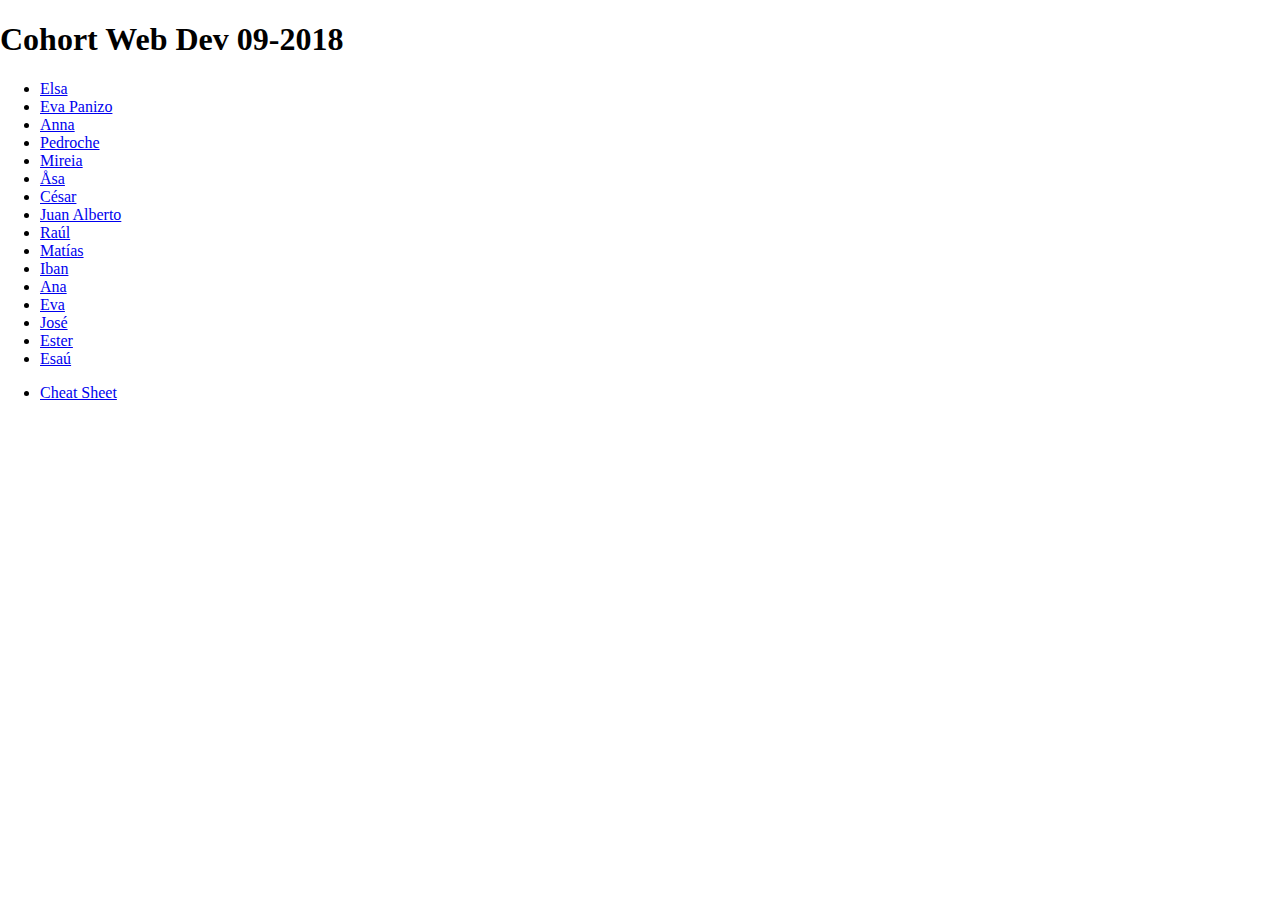
<file: index.html>
<!doctype html>
<html lang="en">

<head>
  <title>Cohort 09 2018!</title>
  <meta charset="utf-8">
  <link href="styles.css" rel="stylesheet">
  <meta name="viewport" content="width=device-width, initial-scale=1, shrink-to-fit=no">
</head>

<body>
  
  <header>
    <h1>Cohort Web Dev 09-2018</h1>
  </header>

  <section class="students">
    <ul>
      <li><a href="./students/elsa.html">Elsa</a></li>
      <li><a href="./students/evaa.html">Eva Panizo</a></li>
      <li><a href="./students/anna.html">Anna</a></li>
      <li><a href="./students/pedroche.html">Pedroche</a></li>
      <li><a href="./students/mireia.html">Mireia</a></li>
      <li><a href="./students/asa.html">Åsa</a></li>
      <li><a href="./students/cesar.html">César</a></li>
      <li><a href="./students/juanalberto.html">Juan Alberto</a></li>
      <li><a href="./students/raul.html">Raúl</a></li>
      <li><a href="./students/matias.html">Matías</a></li>
      <li><a href="./students/iban.html">Iban</a></li>
      <li><a href="./students/ana.html">Ana</a></li>
      <li><a href="./students/eva.html">Eva</a></li>
      <li><a href="./students/jose.html">José</a></li>
      <li><a href="./students/ester.html">Ester</a></li>
      <li><a href="./students/esau.html">Esaú</a></li>
    </ul>
  </section>

  <section class="resources">
    <ul>
      <li><a href="https://github.com/ironhack/bcn-webdev-cheatsheet">Cheat Sheet</a></li>
    </ul>
  </section>


</body>
</html>
</file>
<file: styles.css>
/* ---- reset ---- */

html {
  box-sizing: border-box;
}
*, *:before, *:after {
  box-sizing: inherit;
}

body {
  margin: 0;
  padding: 0;
}
</file>
